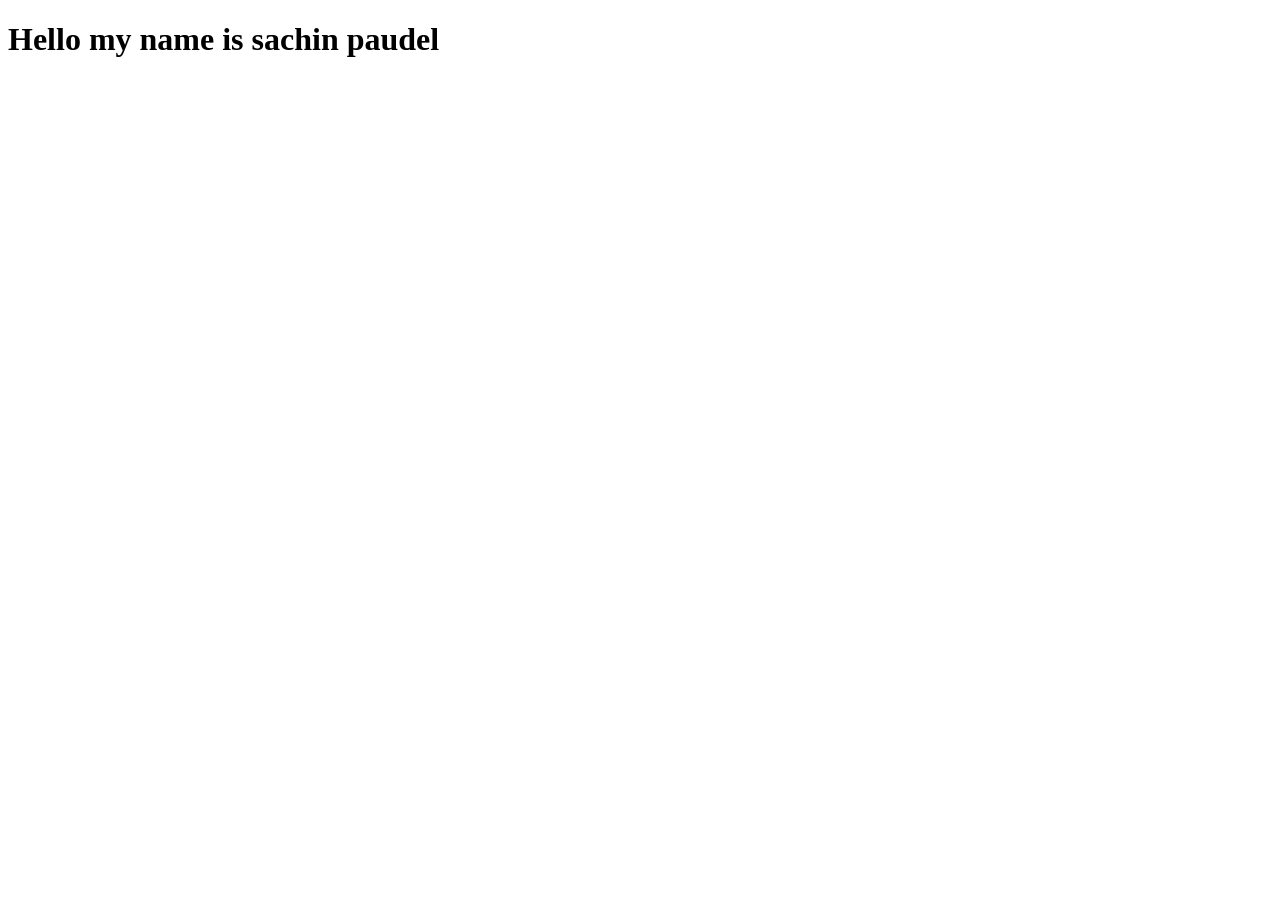
<file: Index.html>
<!DOCTYPE html>
<html lang="en">
<head>
    <meta charset="UTF-8">
    <meta name="viewport" content="width=device-width, initial-scale=1.0">
    <title>Document</title>
</head>
<body>
    <h1> Hello my name is sachin paudel</h1>
</body>
</html>
</file>
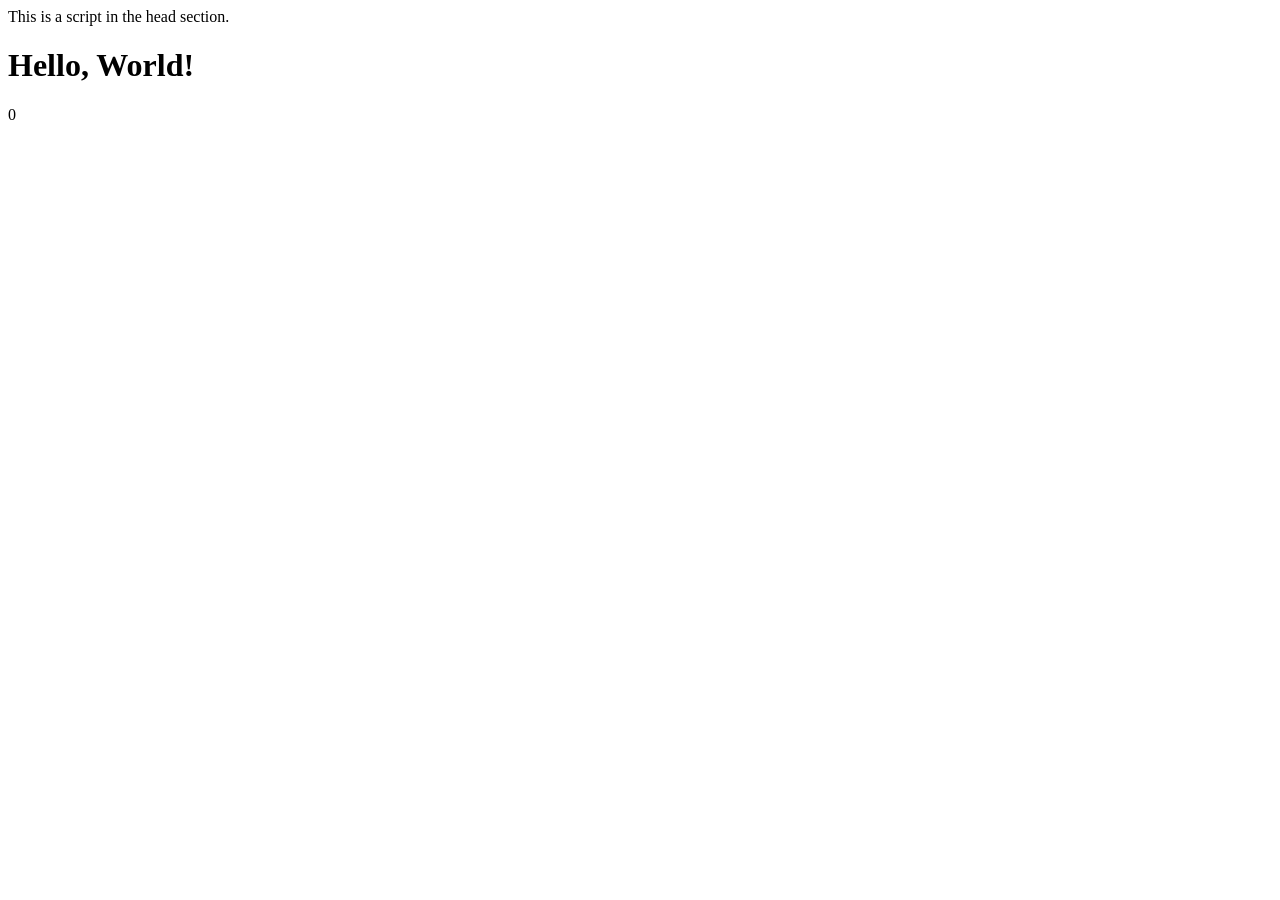
<file: sachin.html>
<!DOCTYPE html>
<html lang="en">
<head>
    <script>
        document.write("This is a script in the head section.");
    </script>
    <meta charset="UTF-8">
    <meta name="viewport" content="width=device-width, initial-scale=1.0">
    <title>Document</title>
</head>
<body>
    <h1>Hello, World!</h1>
    <script src="paudel.js">
    </script>
</body>
</html>
</file>
